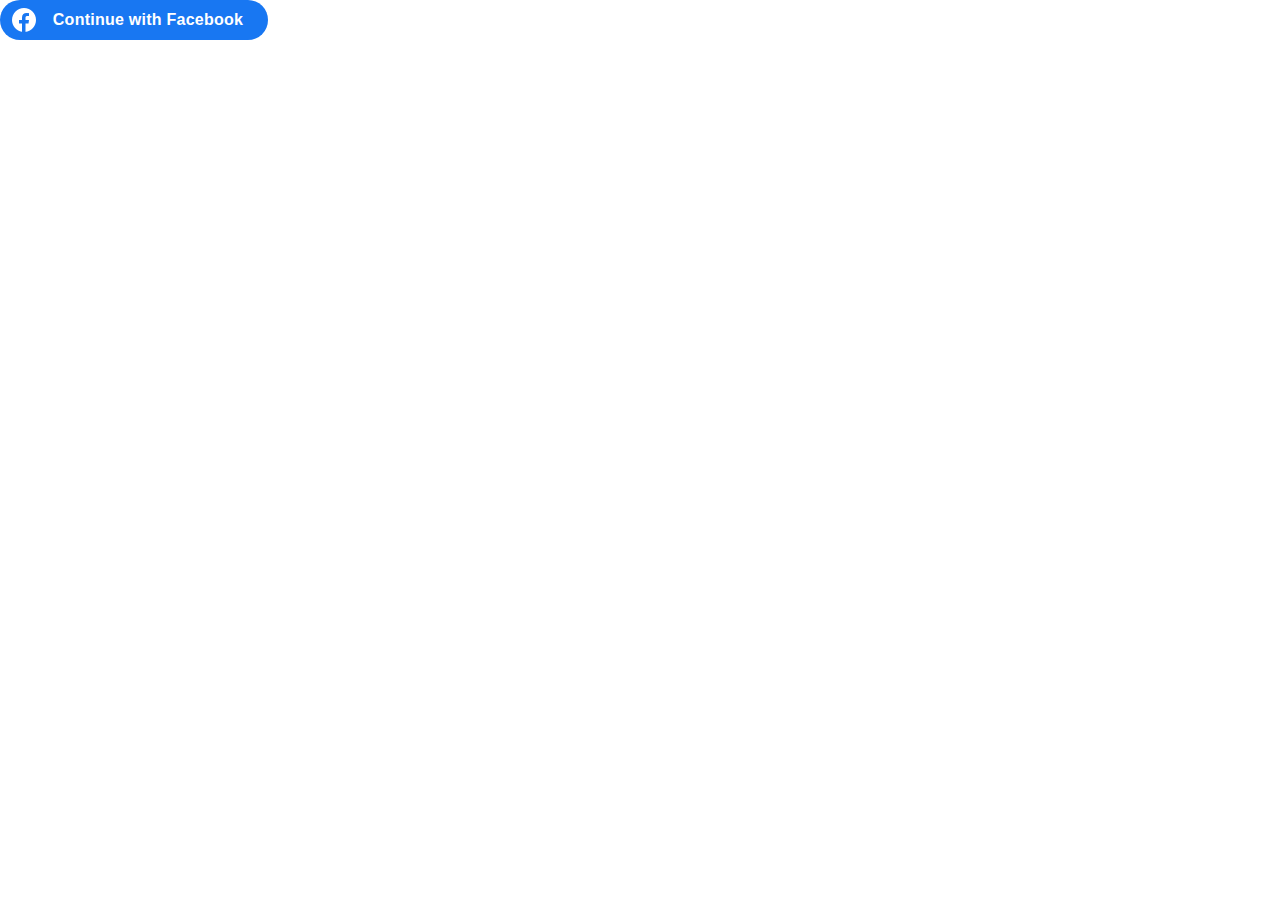
<file: assets/ErrorImage_files/login_button.html>
<!DOCTYPE html>
<!-- saved from url=(0530)https://www.facebook.com/v2.7/plugins/login_button.php?app_id=274266067164&button_type=continue_with&channel=https%3A%2F%2Fstaticxx.facebook.com%2Fx%2Fconnect%2Fxd_arbiter%2F%3Fversion%3D46%23cb%3Df1632bf02401da8%26domain%3Dwww.pinterest.com%26is_canvas%3Dfalse%26origin%3Dhttps%253A%252F%252Fwww.pinterest.com%252Ff340ec1b37aeac4%26relation%3Dparent.parent&container_width=268&layout=rounded&locale=en_US&login_text=&scope=public_profile%2Cemail%2Cuser_friends%2Cuser_birthday&sdk=joey&size=large&use_continue_as=true&width=268px -->
<html lang="en" id="facebook" class="no_svg "><link type="text/css" rel="stylesheet" id="dark-mode-custom-link"><link type="text/css" rel="stylesheet" id="dark-mode-general-link"><style lang="en" type="text/css" id="dark-mode-custom-style"></style><style lang="en" type="text/css" id="dark-mode-native-style"></style><style lang="en" type="text/css" id="dark-mode-native-sheet"></style><head><meta http-equiv="Content-Type" content="text/html; charset=UTF-8"><meta name="referrer" content="origin-when-crossorigin" id="meta_referrer"><script nonce="">__DEV__=0;</script><title>Facebook</title><style nonce="">._32qa button{opacity:.4}._59ov{height:100%;height:910px;position:relative;top:-10px;width:100%}._5ti_{background-size:cover;height:100%;width:100%}._5tj2{height:900px}._2mm3 ._5a8u .uiBoxGray{background:#fff;margin:0;padding:12px}._5h0c{background-color:transparent;cursor:pointer;display:inline-block;vertical-align:top}._5h0c._5h0d{border-radius:4px;max-width:400px;min-width:240px}._29o8{display:inline-block}._xvm ._5h0c._5h0d{min-width:initial}._5h0c._5h0f{border-radius:3px;max-width:320px;min-width:200px}._xvm ._5h0c._5h0f{min-width:initial}._5h0c._5h0g{border-radius:3px;max-width:200px}._5h0c._5h0h{border-radius:2px;margin:10px 0;max-width:268px}._5h0i{background-color:#4267b2;border-radius:4px;color:#fff}._8_0g ._5h0d ._5h0i{border-radius:20px}._5h0i._88va{background-color:#1877f2}._5h0g ._5h0i{border-radius:3px;height:20px;width:auto}._8_0g ._5h0g ._5h0i{border-radius:10px}._5h0g ._5h0i td:first-child,._5h0g ._xvp._5h0i td:last-child{width:20px}._5h0f ._5h0i{border-radius:3px;height:28px}._8_0g ._5h0f ._5h0i{border-radius:14px}._xvm ._5h0c._5h0f ._5h0i{max-width:240px;min-width:initial;width:auto}._5h0f ._5h0i td:first-child,._5h0f ._xvp._5h0i td:last-child{width:28px}._xvm ._5h0c._5h0d ._5h0i{max-width:272px;min-width:initial;width:auto}._5h0d ._5h0i{height:40px}._5h0d ._5h0i td:first-child,._5h0d ._xvp._5h0i td:last-child{width:40px}._5h0h._5h0c ._5h0i{height:40px;table-layout:auto;width:268px}._5h0c ._5h0j{overflow:none;white-space:nowrap}._5h0c ._5h0k{float:left}._5h0h ._5h0k{height:24px;margin-left:8px}._5h0d td:last-child ._5h0k{margin-left:0}._5h0d ._5h0k{height:24px;margin:8px}._5h0f ._5h0k{height:16px;margin:6px}._5h0g ._5h0k{height:12px;margin:4px}._5h0d ._88va td:last-child ._5h0k{margin-left:0}._5h0d ._88va ._5h0k{margin:8px 8px 8px 12px}._5h0f ._88va ._5h0k{margin:6px 6px 6px 8px}._5h0g ._88va ._5h0k{margin:4px 4px 4px 8px}._5h0o{border:none;font-family:Helvetica, Arial, sans-serif;letter-spacing:.25px;overflow:hidden;text-align:center;text-overflow:clip;white-space:nowrap}._5h0g ._5h0o{font-size:11px;max-width:150px;padding:0 8px 0 2px}._5h0g ._8kto{font-weight:bold;padding-top:2px}._5h0f ._5h0o{font-size:13px;margin-right:8px}._5h0f ._8kto{font-size:13px;font-weight:bold;margin-right:8px}._xvm ._5h0f ._5h0q ._5h0o{margin:0 12px 0 6px;max-width:166px}._xvm ._5h0f ._8jam ._5h0o{margin-right:12px;max-width:166px}._5h0d ._5h0o{font-size:16px;margin-right:12px}._5h0d ._8kto{font-weight:bold;padding-top:1px}._xvm ._5h0d ._5h0o{margin:0 24px 0 12px}._xvm ._5h0d ._88va ._5h0o{margin-left:0;margin-right:12px}._xvm ._5h0d ._5h0q ._5h0o{margin:0 12px 0 4px;max-width:176px}._xvm ._5h0d ._8jam ._5h0o{margin-right:12px;max-width:176px}._5h0h ._5h0o{font-size:15px;font-weight:bold;letter-spacing:normal;line-height:16px;padding:0 22px;white-space:normal}._5h0h ._5h0o._4lqf{font-size:12px;line-height:14px}._5h0h ._5h0s{max-width:100%}._5h0t{float:right;vertical-align:top}._5h0c._5h0g ._5h0t{border-bottom-right-radius:3px;border-top-right-radius:3px;height:20px;width:20px}._8_0g ._5h0c._5h0g ._5h0t{border-radius:50%;height:16px;margin-right:1px;width:16px}._5h0c._5h0f ._5h0t{border-bottom-right-radius:3px;border-top-right-radius:3px;height:28px;width:28px}._8_0g ._5h0c._5h0f ._5h0t{border-radius:50%;height:24px;margin-right:2px;width:24px}._xvm ._5h0c._5h0d td:first-child ._5h0t{margin-right:8px}._5h0c._5h0d td:first-child ._5h0t{border-bottom-left-radius:4px;border-bottom-right-radius:0;border-top-left-radius:4px;border-top-right-radius:0}._5h0c._5h0d ._5h0t{border-bottom-right-radius:4px;border-top-right-radius:4px;height:40px;width:40px}._8_0g ._5h0c._5h0d ._5h0t{border-radius:50%;height:34px;margin-right:3px;width:34px}._5h0c._5h0h ._5h0t{border-bottom-right-radius:2px;border-top-right-radius:2px;height:40px;width:40px}._8_0g ._5h0c._5h0h ._5h0t{border-radius:50%;height:34px;margin-right:3px;width:34px}._5h0c._5h0g ._88va ._5h0t{height:20px;width:20px}._8_0g ._5h0c._5h0f ._88va ._5h0t{height:16px;width:16px}._5h0c._5h0f ._88va ._5h0t{height:28px;width:28px}._8_0g ._5h0c._5h0f ._88va ._5h0t{height:24px;width:24px}._5h0c._5h0d ._88va ._5h0t{height:40px;width:40px}._8_0g ._5h0c._5h0d ._88va ._5h0t{height:34px;width:34px}._5h0c._5h0h ._88va ._5h0t{height:40px;width:40px}._8_0g ._5h0c._5h0h ._88va ._5h0t{height:34px;width:34px}._8jan{background-color:rgba(9, 30, 66);border-radius:inherit;height:100%;left:0;opacity:0;position:absolute;top:0;width:100%}._8jan:active{opacity:.3}body.plugin{background:transparent;font-family:Helvetica, Arial, sans-serif;line-height:1.28;overflow:hidden;-webkit-text-size-adjust:none}.plugin,.plugin button,.plugin input,.plugin label,.plugin select,.plugin td,.plugin textarea{font-size:11px}html{touch-action:manipulation}body{background:#fff;color:#1c1e21;direction:ltr;line-height:1.34;margin:0;padding:0;unicode-bidi:embed}body,button,input,label,select,td,textarea{font-family:Helvetica, Arial, sans-serif;font-size:12px}h1,h2,h3,h4,h5,h6{color:#1c1e21;font-size:13px;font-weight:600;margin:0;padding:0}h1{font-size:14px}h4,h5,h6{font-size:12px}p{margin:1em 0}b,strong{font-weight:600}a{color:#385898;cursor:pointer;text-decoration:none}button{margin:0}a:hover{text-decoration:underline}img{border:0}td,td.label{text-align:left}dd{color:#000}dt{color:#606770}ul{list-style-type:none;margin:0;padding:0}abbr{border-bottom:none;text-decoration:none}hr{background:#dadde1;border-width:0;color:#dadde1;height:1px}.clearfix:after{clear:both;content:'.';display:block;font-size:0;height:0;line-height:0;visibility:hidden}.clearfix{zoom:1}.datawrap{word-wrap:break-word}.word_break{display:inline-block}.ellipsis{overflow:hidden;text-overflow:ellipsis;white-space:nowrap}.aero{opacity:.5}.column{float:left}.center{margin-left:auto;margin-right:auto}#facebook .hidden_elem{display:none!important}#facebook .invisible_elem{visibility:hidden}#facebook .accessible_elem{clip:rect(1px, 1px, 1px, 1px);height:1px;overflow:hidden;position:absolute;white-space:nowrap;width:1px}#facebook .accessible_elem_offset{margin:-1px}.direction_ltr{direction:ltr}.direction_rtl{direction:rtl}.text_align_ltr{text-align:left}.text_align_rtl{text-align:right}._51mz{border:0;border-collapse:collapse;border-spacing:0}._5f0n{table-layout:fixed;width:100%}.uiGrid .vTop{vertical-align:top}.uiGrid .vMid{vertical-align:middle}.uiGrid .vBot{vertical-align:bottom}.uiGrid .hLeft{text-align:left}.uiGrid .hCent{text-align:center}.uiGrid .hRght{text-align:right}._51mx:first-child>._51m-{padding-top:0}._51mx:last-child>._51m-{padding-bottom:0}._51mz ._51mw{padding-right:0}._51mz ._51m-:first-child{padding-left:0}._51mz._4r9u{border-radius:50%;overflow:hidden}._4mr9{-webkit-touch-callout:none;-webkit-user-select:none}._li._li._li{overflow:initial}._aj3e,._aj3e video{display:block;height:4px;left:0;position:absolute;top:0;width:2px;z-index:-1}._910i._li._li._li{overflow:hidden}._9053 ._li._li._li{overflow-x:hidden}._72b0{position:relative;z-index:0}.registration ._li._9bpz{background-color:#f0f2f5}._li ._9bp-{padding-top:5px;text-align:center}._li ._9bp- .fb_logo{height:100px}._li ._a66f{padding-top:5px;text-align:center}._li ._a66f .fb_logo{height:80px;padding-top:72px}.uiLayer{outline:none}._4qba{font-style:inherit}._4qbb,._4qbc,._4qbd{background:none;font-style:inherit;padding:0;width:auto}._4qbd{border-bottom:1px solid #f99}._4qbb,._4qbc{border-bottom:1px solid #999}._4qbb:hover,._4qbc:hover,._4qbd:hover{background-color:#fcc;border-top:1px solid #ccc;cursor:help}</style><script nonce="">window.ServerJSQueue=function(){var a=[],b,c;return{add:function(c){!b?a.push(c):typeof c==="function"?c():b.handle(c)},run:function(){if(!window.require)return;var d;c=window.require("ServerJSDefine");for(d=0;d<a.length;d++)a[d].define&&typeof a[d]!=="function"&&(c.handleDefines(a[d].define),delete a[d].define);b=new(window.require("ServerJS"))();for(d=0;d<a.length;d++)typeof a[d]==="function"?a[d]():b.handle(a[d])}}}();document.write=function(){},window.onloadRegister_DEPRECATED=function(){},window.onafterloadRegister_DEPRECATED=function(){},window.ServerJSAsyncLoader=function(){var a=!1,b={loaded:1,complete:1},c=document,d=!1;function e(){c.readyState in b&&c.detachEvent("onreadystatechange",e)}function f(){!d&&a&&(d=!0,ServerJSQueue.run())}function g(a,c){if("onreadystatechange"in a)a.onreadystatechange=function(){a.readyState in b&&(a.onreadystatechange=null,c())};else if(a.addEventListener){var d=function(){c(),a.removeEventListener("load",d,!1)};a.addEventListener("load",d,!1)}}function h(b){var d=c.createElement("script");if(d.readyState&&d.readyState==="uninitialized"){g(d,function(){a=!0});d.src=b;return!0}else if(typeof XMLHttpRequest!=="undefined"){d=new XMLHttpRequest();if("withCredentials"in d){d.onloadend=function(){a=!0};d.open("GET",b,!0);d.send(null);return!0}}}function i(){c.onkeydown=c.onmouseover=c.onclick=onfocus=null,ServerJSAsyncLoader.execute()}function j(){(c.body.offsetWidth===0||c.body.offsetHeight===0)&&i()}window.onload=function(){f()};return{run:function(a){this.file=a,this.execute()},load:function(a){this.file=a;if(!h(a)){this.run(a);return}window.onload=function(){j()};c.onkeydown=c.onmouseover=c.onclick=onfocus=i},execute:function(b){var d=c.createElement("script");d.src=ServerJSAsyncLoader.file;d.async=!0;g(d,function(){a=!0,f(),b&&b()});c.getElementsByTagName("head")[0].appendChild(d)},wakeUp:function(a,b,c){function e(){window.require("Arbiter").inform(a,b,c)}d?e():this.execute(e)}}}();ServerJSAsyncLoader.run("https:\/\/static.xx.fbcdn.net\/rsrc.php\/v3i7M54\/y1\/l\/en_US\/E6vVTiGYwCh.js?_nc_x=Ij3Wp8lg5Kz");</script><script src="./E6vVTiGYwCh.js" async=""></script><script nonce="">ServerJSQueue.add(function(){requireLazy(["HasteSupportData"],function(m){m.handle({"clpData":{"1744178":{"r":1,"s":1},"1814852":{"r":1},"1838142":{"r":1,"s":1},"4883":{"r":1,"s":1},"1743619":{"r":1},"1828905":{"r":1}},"gkxData":{"708253":{"result":false,"hash":"AT5n4hBL3YTMnQWt78M"},"1073500":{"result":false,"hash":"AT7aJmfnqWyioxOOJ2s"},"1224637":{"result":false,"hash":"AT7JRluWxuwDm3Xzz-o"},"1263340":{"result":false,"hash":"AT5bwizWgDaFQudmvPM"},"1393":{"result":false,"hash":"AT42aEHIHsK_NxGQtLY"},"2772":{"result":false,"hash":"AT5Eu244WIce7iwq1Gw"},"3752":{"result":false,"hash":"AT6eS5UTkkMp_xbPmJU"},"3831":{"result":false,"hash":"AT4W23lQ0XxAZniMLWg"},"4075":{"result":false,"hash":"AT4_ZQi0sTjSt-Rxi60"},"8126":{"result":false,"hash":"AT4U7qG06p9sF6u8FFM"},"676837":{"result":false,"hash":"AT4N8wBZA8ctCdHwVxA"},"996940":{"result":false,"hash":"AT7opYuEGy3sjG1adA4"},"1167394":{"result":false,"hash":"AT7BpN-tlUPwbIIFjoo"},"1217157":{"result":false,"hash":"AT6B7YmllOsArnK6vrs"},"1554827":{"result":false,"hash":"AT7zueGLhGo0cT5x1oo"},"1738486":{"result":false,"hash":"AT4cX37oQco6DwhUnt8"},"1857581":{"result":false,"hash":"AT5yTxGMp6le0PAt6Kw"}},"qplData":{"891":{"r":1}}})});});ServerJSQueue.add({"define":[["ServerNonce",[],{"ServerNonce":"Kb8I5WiJbt4xvljdvTg64x"},141],["KSConfig",[],{"killed":{"__set":["MLHUB_FLOW_AUTOREFRESH_SEARCH","WORKPLACE_DISPLAY_TEXT_EVIDENCE_REPORTING","BUSINESS_INVITE_FLOW_WITH_SELLER_PROFILE","BUSINESS_GRAPH_SETTING_APP_ASSIGNED_USERS_NEW_API","BUSINESS_GRAPH_SETTING_BU_ASSIGNED_USERS_NEW_API","BUSINESS_GRAPH_SETTING_ESG_ASSIGNED_USERS_NEW_API","BUSINESS_GRAPH_SETTING_PRODUCT_CATALOG_ASSIGNED_USERS_NEW_API","BUSINESS_GRAPH_SETTING_SESG_ASSIGNED_USERS_NEW_API","BUSINESS_GRAPH_SETTING_WABA_ASSIGNED_USERS_NEW_API","FORCE_FETCH_BOOSTED_COMPONENT_AFTER_ADS_CREATION","VIDEO_DIMENSIONS_FROM_PLAYER_IN_UPLOAD_DIALOG","SNIVY_GROUP_BY_EVENT_TRACE_ID_AND_NAME","ADS_STORE_VISITS_METRICS_DEPRECATION","AD_DRAFT_ENABLE_SYNCRHONOUS_FRAGMENT_VALIDATION","SEPARATE_MESSAGING_COMACTIVITY_PAGE_PERMS","LAB_NET_NEW_UI_RELEASE","POCKET_MONSTERS_CREATE","POCKET_MONSTERS_DELETE","WORKPLACE_PLATFORM_SECURE_APPS_MAILBOXES","POCKET_MONSTERS_UPDATE_NAME","IC_DISABLE_MERGE_TOOL_FEED_CHECK_FOR_REPLACE_SCHEDULE","ADS_EPD_IMPACTED_ADVERTISER_MIGRATE_XCONTROLLER","BIZ_INBOX_POP_UP_TIP_NAVIGATION_BUG_FIX","EO_STORE_HOME_PAGE_COVID19_BANNER","TPA_SRT_TRANSLATION","WORKROOMS_REQUEST_TAGGING_TAG_NO_INIT_BY_VC_GALAXY"]},"ko":{"__set":["3OsLvnSHNTt","8NAceEy9JZo","7FOIzos6XJX","4j36SVzvP3w","4NSq3ZC4ScE","53gCxKq281G","3yzzwBY7Npj","1onzIv0jH6H","8PlKuowafe8","4SIH2GRVX5W","2dhqRnqXGLQ","2WgiNOrHVuC","amKHb4Cw4WI","8rDvN9vWdAK","5BdzWGmfvrA","DDZhogI19W","acrJTh9WGdp","1oOE64fL4wO","5XCz1h9Iaw3","7r6mSP7ofr2","6DGPLrRdyts","aWxCyi1sEC7","awYA7fn2Bse","Fl3bH3ozLe","3sKizTQ6byg","6XsXQ2qHw8y"]}},2580],["InitialCookieConsent",[],{"deferCookies":false,"initialConsent":[1,2],"noCookies":true,"shouldShowCookieBanner":false},4328],["CookieConsentIFrameConfig",[],{"consent_param":"FQAREhISAA==.ARZP4eamUSrdOOt6RDbdmd7xi4AIdwyp7hNfQNspGk8yUD6s","allowlisted_iframes":[]},5540],["ServerTimeData",[],{"serverTime":1695669162080,"timeOfRequestStart":1695669162034.6,"timeOfResponseStart":1695669162034.6},5943],["AnalyticsCoreData",[],{"device_id":"$^|AcYTccnlJnQltdRK1gIxBddI-NcRzA_jkyOQIrlYt5X3xj2PhVkgD6uXQxhvxp1cDCHxCad9l5XImb3sO4YepajlZRvutpjA_A|fd.AcZzHkSXLiLwsedi27iwFCZCoy8LgqXyEmeo5GqkDA-WzSt3nbuRdRteRtLgcOd_i_TjROKXErXDLvsg0KbCdCXJ","app_id":"256281040558","enable_bladerunner":false,"enable_ack":true,"push_phase":"C3","enable_observer":false,"enable_cmcd_observer":false,"enable_dataloss_timer":false,"enable_fallback_for_br":true,"queue_activation_experiment":false,"max_delay_br_queue":60000,"max_delay_br_queue_immediate":3,"consents":{},"app_universe":1,"br_stateful_batching_exp":true,"enable_br_stateful_batching":false,"enable_non_fb_br_stateless_by_default":false,"use_falco_as_mutex_key":false},5237],["cr:1126",["TimeSliceImpl"],{"__rc":["TimeSliceImpl","Aa1SEj_z1-iG6T8vt_Q-HGIq0hvv3TxZBvp-CnrJuVqpYcBwYW3CVchV-BJTCi85O72K6E1_w-vvIpjet-czxPE"]},-1],["cr:6640",["PromiseImpl"],{"__rc":["PromiseImpl","Aa2rX5aRO5PAnWKiVMQOpFkcJOkuPGW7hJhyTL538OT9KjndRPTQaSaD_9tgxCYqGjYevSIV4nUxvRD_eCs7ARiovluRLA"]},-1],["cr:806696",["clearTimeoutBlue"],{"__rc":["clearTimeoutBlue","Aa1NurTl2kulaG5cd-8nHScfoCELeKForgSR_eD4F3SNgxqXBqElIaClg0vJPt7XVRawxFjLkwR77k1GVzqdyxJt-2k"]},-1],["cr:807042",["setTimeoutBlue"],{"__rc":["setTimeoutBlue","Aa1NurTl2kulaG5cd-8nHScfoCELeKForgSR_eD4F3SNgxqXBqElIaClg0vJPt7XVRawxFjLkwR77k1GVzqdyxJt-2k"]},-1],["cr:925100",["RunBlue"],{"__rc":["RunBlue","Aa1NurTl2kulaG5cd-8nHScfoCELeKForgSR_eD4F3SNgxqXBqElIaClg0vJPt7XVRawxFjLkwR77k1GVzqdyxJt-2k"]},-1],["PromiseUsePolyfillSetImmediateGK",[],{"www_always_use_polyfill_setimmediate":false},2190],["ImmediateImplementationExperiments",[],{"prefer_message_channel":true},3419],["cr:986633",["setTimeoutAcrossTransitionsBlue"],{"__rc":["setTimeoutAcrossTransitionsBlue","Aa1NurTl2kulaG5cd-8nHScfoCELeKForgSR_eD4F3SNgxqXBqElIaClg0vJPt7XVRawxFjLkwR77k1GVzqdyxJt-2k"]},-1]],"require":[["markJSEnabled"],["lowerDomain"]]});</script><script nonce="">(function(){var a=document.createElement("div"),b=document.createElement("svg");a.appendChild(b);if(a.firstChild&&a.firstChild.namespaceURI==="http://www.w3.org/2000/svg"){b=document.documentElement;b.className=b.className.replace("no_svg","svg")}})();</script><style>undefined</style><link rel="preconnect" href="https://fonts.googleapis.com/" crossorigin="true"><link rel="preconnect" href="https://fonts.gstatic.com/"><link rel="stylesheet" href="./css2"></head><body dir="ltr" class="plugin _4mr9 chrome webkit mac x1 Locale_en_US" data-new-gr-c-s-loaded="14.1126.0"><div class="_li"><div class="pluginSkinLight pluginFontHelvetica"><div class="pluginLoginButton pluginLoginButtonlarge _8_0g" id="u_0_0_Uq" style="width: 268px;"><div><div class="_29o8" id="u_0_1_QD"><div class="_5h0c _5h0d" style="width: 268;" role="button" tabindex="0"><table class="uiGrid _51mz _5h0i _88va _5f0n" cellspacing="0" cellpadding="0"><tbody><tr class="_51mx"><td class="_51m-"><div class="_5h0j"><span class="_5h0k"><img class="img" src="./U7MAWJlE6hZ.png" alt="" width="24" height="24"></span></div></td><td class="_51m- _51mw"><div class="_5h0s"><div class="_5h0o _8kto">Continue with Facebook</div></div></td></tr><tr class="_51mx"><td class="_51m-"><span class="_8jan"></span></td><td class="_51m-"></td></tr></tbody></table></div></div></div><script nonce="">(function(width, height, id, callback, origin, domain) { if(id){var e=document.getElementById(id);if(width!==-1)e.style.width=width+"px";else{width=e.offsetWidth;if(window.getComputedStyle){var computed=getComputedStyle(e);computed&&(width=Math.ceil(parseFloat(computed.width))||e.offsetWidth)}}height===-1&&(height=e.offsetHeight)}var message="type=resize&cb="+callback+"&width="+width+"&height="+height;; (function(){var a=window.parent;window.opener!=null&&typeof window.opener.postMessage==="function"&&(relation==="opener.parent"?a=window.opener.parent:a=window.opener);var b=!0;function c(a){var b=window.location.hostname.match(/\.(facebook\.sg|facebookcorewwwi\.(?:test)?onion|facebookwkhpilnemxj7asaniu7vnjjbiltxjqhye3mhbshg7kx5tfyd\.onion)$/);b=b?b[1]:"facebook.com";var c=new Image();c.crossOrigin="anonymous";c.src="https://www."+b+"/platform/scribe_endpoint.php/?c=jssdk_error&m="+encodeURIComponent(JSON.stringify(a))}function d(){if(a===window)window.close(),window.open("","_self",""),window.close(),!window.closed&&closeURI&&window.location.replace(closeURI);else try{a.postMessage(message,origin)}catch(a){b?(b=!1,window.setTimeout(d,200)):c({error:"POST_MESSAGE",extra:{message:a.message+", html/js/connect/XDDialogResponsePurePostMessage.js:53"}})}}function e(){__fbNative.postMessage(message,origin)}window==top&&/FBAN\/\w+;/i.test(navigator.userAgent)&&!/FBAN\/mLite;/.test(navigator.userAgent)?window.__fbNative&&__fbNative.postMessage?e():window.addEventListener("fbNativeReady",e):d()})();; })(268, -1, "u_0_0_Uq", "f1632bf02401da8", "https:\/\/www.pinterest.com", "www.pinterest.com");</script></div></div></div><script nonce="">function envFlush(a){function b(b){for(var c in a)b[c]=a[c]}window.requireLazy?window.requireLazy(["Env"],b):(window.Env=window.Env||{},b(window.Env))}envFlush({"useTrustedTypes":false,"isTrustedTypesReportOnly":false,"ajaxpipe_token":"AXhuwHq5mFvD2CntHpA","no_cookies":1});</script><script>ServerJSQueue.add({"define":[["CometPersistQueryParams",[],{"relative":{},"domain":{}},6231],["CurrentAdAccountInitialData",[],{"AD_ACCOUNT_ID":null},6828],["BootloaderConfig",[],{"deferBootloads":false,"jsRetries":[200,500],"jsRetryAbortNum":2,"jsRetryAbortTime":5,"silentDups":false,"timeout":60000,"hypStep4":false,"phdOn":false,"btCutoffIndex":303,"fastPathForAlreadyRequired":true,"earlyRequireLazy":false,"translationRetries":[200,500],"translationRetryAbortNum":3,"translationRetryAbortTime":50},329],["CSSLoaderConfig",[],{"timeout":5000,"modulePrefix":"BLCSS:","forcePollForBootloader":true,"loadEventSupported":true},619],["CurrentCommunityInitialData",[],{},490],["CurrentEnvironment",[],{"facebookdotcom":true,"messengerdotcom":false,"workplacedotcom":false,"instagramdotcom":false,"workdotmetadotcom":false,"horizondotmetadotcom":false},827],["CurrentUserInitialData",[],{"ACCOUNT_ID":"0","USER_ID":"0","NAME":"","SHORT_NAME":null,"IS_BUSINESS_PERSON_ACCOUNT":false,"HAS_SECONDARY_BUSINESS_PERSON":false,"IS_FACEBOOK_WORK_ACCOUNT":false,"IS_MESSENGER_ONLY_USER":false,"IS_DEACTIVATED_ALLOWED_ON_MESSENGER":false,"IS_MESSENGER_CALL_GUEST_USER":false,"IS_WORK_MESSENGER_CALL_GUEST_USER":false,"IS_WORKROOMS_USER":false,"APP_ID":"256281040558","IS_BUSINESS_DOMAIN":false},270],["DTSGInitialData",[],{},258],["ISB",[],{},330],["JSSDKRuntimeConfig",[],{"locale":"en_US","revision":"1008833964","rtl":false,"sdkab":null,"sdkns":"","sdkurl":"https:\/\/www.facebook.com\/plugins\/login_button.php","scribeurl":"https:\/\/www.facebook.com\/platform\/scribe_endpoint.php\/"},384],["LSD",[],{"token":"pyfFsTvkfDkSPPplvwOEo8"},323],["SiteData",[],{"server_revision":1008833964,"client_revision":1008833964,"tier":"","push_phase":"C3","pkg_cohort":"BP:plugin_default_pkg","haste_session":"19625.BP:plugin_default_pkg.2.0..0.0","pr":1,"haste_site":"www","manifest_base_uri":"https:\/\/static.xx.fbcdn.net","manifest_origin":null,"manifest_version_prefix":null,"be_one_ahead":false,"is_rtl":false,"is_comet":false,"is_experimental_tier":true,"is_jit_warmed_up":true,"hsi":"7282843597663664980","semr_host_bucket":"6","bl_hash_version":2,"skip_rd_bl":true,"comet_env":0,"wbloks_env":false,"spin":0,"__spin_r":1008833964,"__spin_b":"trunk","__spin_t":1695669162,"vip":"157.240.24.35"},317],["SprinkleConfig",[],{"param_name":"jazoest","version":2,"should_randomize":false},2111],["UrlMapConfig",[],{"www":"www.facebook.com","m":"m.facebook.com","business":"business.facebook.com","api":"api.facebook.com","api_read":"api-read.facebook.com","graph":"graph.facebook.com","an":"an.facebook.com","fbcdn":"static.xx.fbcdn.net","cdn":"staticxx.facebook.com","graph_facebook":"graph.facebook.com","graph_gaming":"graph.fb.gg","graph_instagram":"graph.instagram.com","www_instagram":"www.instagram.com","social_plugin":"socialplugin.facebook.net"},73],["UserAgentData",[],{"browserArchitecture":"32","browserFullVersion":"116.0.0.0","browserMinorVersion":0,"browserName":"Chrome","browserVersion":116,"deviceName":"Unknown","engineName":"WebKit","engineVersion":"537.36","platformArchitecture":"32","platformName":"Mac OS X","platformVersion":"10.15","platformFullVersion":"10.15.7"},527],["CurrentBusinessUser",[],{"business_id":null,"business_persona_id":null,"business_role":null,"business_user_id":null,"businessAccountName":null,"email":null,"first_name":null,"ip_permission":null,"isBusinessPerson":false,"isFacebookWorkAccount":false,"isInstagramBusinessPerson":false,"isEnterpriseBusiness":false,"shouldHideComponentsByUnsupportedFirstPartyTools":false,"shouldShowAccountSwitchComponents":false,"isUserOptInAccountSwitchInfraUpgrade":false,"business_profile_pic_url":null,"enterprise_profile_pic_url":null,"isTwoFacNewFlow":false,"last_name":null,"personal_user_id":"0","is_ads_feature_limited":null,"is_business_banhammered":null,"expiry_time":null,"has_verified_email":null,"permitted_business_account_task_ids":[]},2654],["JSErrorLoggingConfig",[],{"appId":256281040558,"extra":[],"reportInterval":50,"sampleWeight":null,"sampleWeightKey":"__jssesw","projectBlocklist":[]},2776],["DataStoreConfig",[],{"expandoKey":"__FB_STORE","useExpando":true},2915],["DTSGInitData",[],{"token":"","async_get_token":""},3515],["UriNeedRawQuerySVConfig",[],{"uris":["dms.netmng.com","doubleclick.net","r.msn.com","watchit.sky.com","graphite.instagram.com","www.kfc.co.th","learn.pantheon.io","www.landmarkshops.in","www.ncl.com","s0.wp.com","www.tatacliq.com","bs.serving-sys.com","kohls.com","lazada.co.th","xg4ken.com","technopark.ru","officedepot.com.mx","bestbuy.com.mx","booking.com","nibio.no"]},3871],["WebConnectionClassServerGuess",[],{"connectionClass":"EXCELLENT"},4705],["CometAltpayJsSdkIframeAllowedDomains",[],{"allowed_domains":["https:\/\/live.adyen.com","https:\/\/integration-facebook.payu.in","https:\/\/facebook.payulatam.com","https:\/\/secure.payu.com","https:\/\/facebook.dlocal.com","https:\/\/buy2.boku.com"]},4920],["BootloaderEndpointConfig",[],{"debugNoBatching":false,"maxBatchSize":-1,"endpointURI":"https:\/\/www.facebook.com\/ajax\/bootloader-endpoint\/"},5094],["IntlCurrentLocale",[],{"code":"en_US"},5954],["CookieDomain",[],{"domain":"facebook.com"},6421],["CookieCoreConfig",[],{"c_user":{"t":31536000,"s":"None"},"cppo":{"t":86400,"s":"None"},"dpr":{"t":604800,"s":"None"},"fbl_ci":{"t":31536000,"s":"None"},"fbl_cs":{"t":31536000,"s":"None"},"fbl_st":{"t":31536000,"s":"Strict"},"i_user":{"t":31536000,"s":"None"},"locale":{"t":604800,"s":"None"},"m_ls":{"t":34560000,"s":"None"},"m_pixel_ratio":{"t":604800,"s":"None"},"noscript":{"s":"None"},"presence":{"t":2592000,"s":"None"},"sfau":{"s":"None"},"usida":{"s":"None"},"vpd":{"t":5184000,"s":"Lax"},"wd":{"t":604800,"s":"Lax"},"wl_cbv":{"t":7776000,"s":"None"},"x-referer":{"s":"None"},"x-src":{"t":1,"s":"None"}},2104],["PlatformVersions",[],{"LATEST":"v18.0","versions":{"UNVERSIONED":"unversioned","V1_0":"v1.0","V2_0":"v2.0","V2_1":"v2.1","V2_2":"v2.2","V2_3":"v2.3","V2_4":"v2.4","V2_5":"v2.5","V2_6":"v2.6","V2_7":"v2.7","V2_8":"v2.8","V2_9":"v2.9","V2_10":"v2.10","V2_11":"v2.11","V2_12":"v2.12","V3_0":"v3.0","V3_1":"v3.1","V3_2":"v3.2","V3_3":"v3.3","V4_0":"v4.0","V5_0":"v5.0","V6_0":"v6.0","V7_0":"v7.0","V8_0":"v8.0","V9_0":"v9.0","V10_0":"v10.0","V11_0":"v11.0","V12_0":"v12.0","V13_0":"v13.0","V14_0":"v14.0","V15_0":"v15.0","V16_0":"v16.0","V17_0":"v17.0","V18_0":"v18.0"}},1254],["CookieCoreLoggingConfig",[],{"maximumIgnorableStallMs":16.67,"sampleRate":9.7e-5,"sampleRateClassic":1.0e-10,"sampleRateFastStale":1.0e-8},3401],["USIDMetadata",[],{"browser_id":"?","tab_id":"","page_id":"Ps1k2p61hojnu6","transition_id":0,"version":6},5888],["TrackingConfig",[],{"domain":"https:\/\/pixel.facebook.com"},325],["ZeroRewriteRules",[],{"rewrite_rules":{},"whitelist":{"\/hr\/r":1,"\/hr\/p":1,"\/zero\/unsupported_browser\/":1,"\/zero\/policy\/optin":1,"\/zero\/optin\/write\/":1,"\/zero\/optin\/legal\/":1,"\/zero\/optin\/free\/":1,"\/about\/privacy\/":1,"\/about\/privacy\/update\/":1,"\/privacy\/explanation\/":1,"\/zero\/toggle\/welcome\/":1,"\/zero\/toggle\/nux\/":1,"\/zero\/toggle\/settings\/":1,"\/fup\/interstitial\/":1,"\/work\/landing":1,"\/work\/login\/":1,"\/work\/email\/":1,"\/ai.php":1,"\/js_dialog_resources\/dialog_descriptions_android.json":0,"\/connect\/jsdialog\/MPlatformAppInvitesJSDialog\/":0,"\/connect\/jsdialog\/MPlatformOAuthShimJSDialog\/":0,"\/connect\/jsdialog\/MPlatformLikeJSDialog\/":0,"\/qp\/interstitial\/":1,"\/qp\/action\/redirect\/":1,"\/qp\/action\/close\/":1,"\/zero\/support\/ineligible\/":1,"\/zero_balance_redirect\/":1,"\/zero_balance_redirect":1,"\/zero_balance_redirect\/l\/":1,"\/l.php":1,"\/lsr.php":1,"\/ajax\/dtsg\/":1,"\/checkpoint\/block\/":1,"\/exitdsite":1,"\/zero\/balance\/pixel\/":1,"\/zero\/balance\/":1,"\/zero\/balance\/carrier_landing\/":1,"\/zero\/flex\/logging\/":1,"\/tr":1,"\/tr\/":1,"\/sem_campaigns\/sem_pixel_test\/":1,"\/bookmarks\/flyout\/body\/":1,"\/zero\/subno\/":1,"\/confirmemail.php":1,"\/policies\/":1,"\/mobile\/internetdotorg\/classifier\/":1,"\/zero\/dogfooding":1,"\/xti.php":1,"\/zero\/fblite\/config\/":1,"\/hr\/zsh\/wc\/":1,"\/ajax\/bootloader-endpoint\/":1,"\/mobile\/zero\/carrier_page\/":1,"\/mobile\/zero\/carrier_page\/education_page\/":1,"\/mobile\/zero\/carrier_page\/feature_switch\/":1,"\/mobile\/zero\/carrier_page\/settings_page\/":1,"\/aloha_check_build":1,"\/upsell\/zbd\/softnudge\/":1,"\/mobile\/zero\/af_transition\/":1,"\/mobile\/zero\/af_transition\/action\/":1,"\/mobile\/zero\/freemium\/":1,"\/mobile\/zero\/freemium\/redirect\/":1,"\/mobile\/zero\/freemium\/zero_fup\/":1,"\/privacy\/policy\/":1,"\/privacy\/center\/":1,"\/data\/manifest\/":1,"\/4oh4.php":1,"\/autologin.php":1,"\/birthday_help.php":1,"\/checkpoint\/":1,"\/contact-importer\/":1,"\/cr.php":1,"\/legal\/terms\/":1,"\/login.php":1,"\/login\/":1,"\/mobile\/account\/":1,"\/n\/":1,"\/remote_test_device\/":1,"\/upsell\/buy\/":1,"\/upsell\/buyconfirm\/":1,"\/upsell\/buyresult\/":1,"\/upsell\/promos\/":1,"\/upsell\/continue\/":1,"\/upsell\/h\/promos\/":1,"\/upsell\/loan\/learnmore\/":1,"\/upsell\/purchase\/":1,"\/upsell\/promos\/upgrade\/":1,"\/upsell\/buy_redirect\/":1,"\/upsell\/loan\/buyconfirm\/":1,"\/upsell\/loan\/buy\/":1,"\/upsell\/sms\/":1,"\/wap\/a\/channel\/reconnect.php":1,"\/wap\/a\/nux\/wizard\/nav.php":1,"\/wap\/appreg.php":1,"\/wap\/birthday_help.php":1,"\/wap\/c.php":1,"\/wap\/confirmemail.php":1,"\/wap\/cr.php":1,"\/wap\/login.php":1,"\/wap\/r.php":1,"\/zero\/datapolicy":1,"\/a\/timezone.php":1,"\/a\/bz":1,"\/bz\/reliability":1,"\/r.php":1,"\/mr\/":1,"\/reg\/":1,"\/registration\/log\/":1,"\/terms\/":1,"\/f123\/":1,"\/expert\/":1,"\/experts\/":1,"\/terms\/index.php":1,"\/terms.php":1,"\/srr\/":1,"\/msite\/redirect\/":1,"\/fbs\/pixel\/":1,"\/contactpoint\/preconfirmation\/":1,"\/contactpoint\/cliff\/":1,"\/contactpoint\/confirm\/submit\/":1,"\/contactpoint\/confirmed\/":1,"\/contactpoint\/login\/":1,"\/preconfirmation\/contactpoint_change\/":1,"\/help\/contact\/":1,"\/survey\/":1,"\/upsell\/loyaltytopup\/accept\/":1,"\/settings\/":1,"\/lite\/":1,"\/zero_status_update\/":1,"\/operator_store\/":1,"\/upsell\/":1,"\/wifiauth\/login\/":1}},1478],["cr:696703",[],{"__rc":[null,"Aa1NurTl2kulaG5cd-8nHScfoCELeKForgSR_eD4F3SNgxqXBqElIaClg0vJPt7XVRawxFjLkwR77k1GVzqdyxJt-2k"]},-1],["cr:708886",["EventProfilerImpl"],{"__rc":["EventProfilerImpl","Aa1NurTl2kulaG5cd-8nHScfoCELeKForgSR_eD4F3SNgxqXBqElIaClg0vJPt7XVRawxFjLkwR77k1GVzqdyxJt-2k"]},-1],["cr:896462",["setIntervalAcrossTransitionsBlue"],{"__rc":["setIntervalAcrossTransitionsBlue","Aa1NurTl2kulaG5cd-8nHScfoCELeKForgSR_eD4F3SNgxqXBqElIaClg0vJPt7XVRawxFjLkwR77k1GVzqdyxJt-2k"]},-1],["cr:1003267",["clearIntervalBlue"],{"__rc":["clearIntervalBlue","Aa1NurTl2kulaG5cd-8nHScfoCELeKForgSR_eD4F3SNgxqXBqElIaClg0vJPt7XVRawxFjLkwR77k1GVzqdyxJt-2k"]},-1],["cr:686",[],{"__rc":[null,"Aa117efSKX11CaVqyv0g6byE3PF4iGP_uupj58eZDcm2vzTpwyinIEodQ7Ls-bBpnLZ8W4gtTAyhqDQIBrDlnrk5"]},-1],["cr:1642797",["BanzaiBase"],{"__rc":["BanzaiBase","Aa1NurTl2kulaG5cd-8nHScfoCELeKForgSR_eD4F3SNgxqXBqElIaClg0vJPt7XVRawxFjLkwR77k1GVzqdyxJt-2k"]},-1],["cr:1984081",[],{"__rc":[null,"Aa3wv6voYhwfTPOcC7iftFH5A15keA8NPCLPmBmgXqf-pRDgWXRZAAzzFVxpD8kgOXBX7WKRXSmlU-NSTlpP3WEOK9T7"]},-1],["cr:5800",[],{"__rc":[null,"Aa1e9q4FVqdeVw-pX2xi5P7Z6GzdVL_oc-TOg7sbDAkAoam5MpbNZ_iO3S_qJe7NPmV5KqAyTq3GTSlygoDDweHUaos"]},-1],["EventConfig",[],{"sampling":{"bandwidth":0,"play":0,"playing":0,"progress":0,"pause":0,"ended":0,"seeked":0,"seeking":0,"waiting":0,"loadedmetadata":0,"canplay":0,"selectionchange":0,"change":0,"timeupdate":0,"adaptation":0,"focus":0,"blur":0,"load":0,"error":0,"message":0,"abort":0,"storage":0,"scroll":200000,"mousemove":20000,"mouseover":10000,"mouseout":10000,"mousewheel":1,"MSPointerMove":10000,"keydown":0.1,"click":0.02,"mouseup":0.02,"__100ms":0.001,"__default":5000,"__min":100,"__interactionDefault":200,"__eventDefault":100000},"page_sampling_boost":1,"interaction_regexes":{},"interaction_boost":{},"event_types":{},"manual_instrumentation":false,"profile_eager_execution":false,"disable_heuristic":true,"disable_event_profiler":false},1726],["AdsInterfacesSessionConfig",[],{},2393],["BanzaiConfig",[],{"MAX_SIZE":10000,"MAX_WAIT":150000,"MIN_WAIT":null,"RESTORE_WAIT":150000,"blacklist":["time_spent"],"disabled":false,"gks":{"boosted_pagelikes":true,"mercury_send_error_logging":true,"platform_oauth_client_events":true,"graphexplorer":true,"sticker_search_ranking":true},"known_routes":["artillery_javascript_actions","artillery_javascript_trace","artillery_logger_data","logger","falco","gk2_exposure","js_error_logging","loom_trace","marauder","perfx_custom_logger_endpoint","qex","require_cond_exposure_logging","metaconfig_exposure"],"should_drop_unknown_routes":true,"should_log_unknown_routes":false},7],["cr:692209",["cancelIdleCallbackBlue"],{"__rc":["cancelIdleCallbackBlue","Aa1NurTl2kulaG5cd-8nHScfoCELeKForgSR_eD4F3SNgxqXBqElIaClg0vJPt7XVRawxFjLkwR77k1GVzqdyxJt-2k"]},-1]],"elements":[["__elem_0242a6b7_0_0_aD","u_0_1_QD",2]],"require":[["UnverifiedXD","setChannelUrl",[],["https:\/\/staticxx.facebook.com\/x\/connect\/xd_arbiter\/?version=46#cb=f1632bf02401da8&domain=www.pinterest.com&is_canvas=false&origin=https\u00253A\u00252F\u00252Fwww.pinterest.com\u00252Ff340ec1b37aeac4&relation=parent.parent"]],["PluginXDReady"],["PluginLoginButton","oauth_new",["__elem_0242a6b7_0_0_aD"],[{"__m":"__elem_0242a6b7_0_0_aD"},274266067164,"public_profile,email,user_friends,user_birthday","https:\/\/www.pinterest.com\/f340ec1b37aeac4","v12.0","LoginButton","",null,"en_US",null,"923e78d1-5086-47be-b411-8e5dddf2a6d9",false,"rounded",false,"",false,false,true,""]],["PluginResize","auto",["__elem_0242a6b7_0_0_aD"],[{"__m":"__elem_0242a6b7_0_0_aD"},"resize"]],["PluginReturn","syncPlugins",[],[]],["WebPixelRatioDetector","startDetecting",[],[true]],["PluginBundleInit","init",[],[]],["AsyncSignal"],["NavigationMetrics","setPage",[],[{"page":"\/v2.7\/plugins\/login_button.php","page_type":"normal","page_uri":"https:\/\/www.facebook.com\/plugins\/login_button.php?app_id=274266067164&button_type=continue_with&channel=https\u00253A\u00252F\u00252Fstaticxx.facebook.com\u00252Fx\u00252Fconnect\u00252Fxd_arbiter\u00252F\u00253Fversion\u00253D46\u002523cb\u00253Df1632bf02401da8\u002526domain\u00253Dwww.pinterest.com\u002526is_canvas\u00253Dfalse\u002526origin\u00253Dhttps\u0025253A\u0025252F\u0025252Fwww.pinterest.com\u0025252Ff340ec1b37aeac4\u002526relation\u00253Dparent.parent&container_width=268&layout=rounded&locale=en_US&login_text&scope=public_profile\u00252Cemail\u00252Cuser_friends\u00252Cuser_birthday&sdk=joey&size=large&use_continue_as=true&width=268px","serverLID":"7282843597663664980"}]],["FalcoLoggerTransports","attach",[],[]],["TransportSelectingClientSingletonConditional"],["RequireDeferredReference","unblock",[],[["TransportSelectingClientSingletonConditional"],"sd"]],["RequireDeferredReference","unblock",[],[["TransportSelectingClientSingletonConditional"],"css"]]]});</script></body><grammarly-desktop-integration data-grammarly-shadow-root="true"><template shadowrootmode="open"><style>
      div.grammarly-desktop-integration {
        position: absolute;
        width: 1px;
        height: 1px;
        padding: 0;
        margin: -1px;
        overflow: hidden;
        clip: rect(0, 0, 0, 0);
        white-space: nowrap;
        border: 0;
        -moz-user-select: none;
        -webkit-user-select: none;
        -ms-user-select:none;
        user-select:none;
      }

      div.grammarly-desktop-integration:before {
        content: attr(data-content);
      }
    </style><div aria-label="grammarly-integration" role="group" tabindex="-1" class="grammarly-desktop-integration" data-content="{&quot;mode&quot;:&quot;full&quot;,&quot;isActive&quot;:true,&quot;isUserDisabled&quot;:false}"></div></template></grammarly-desktop-integration></html>
</file>
